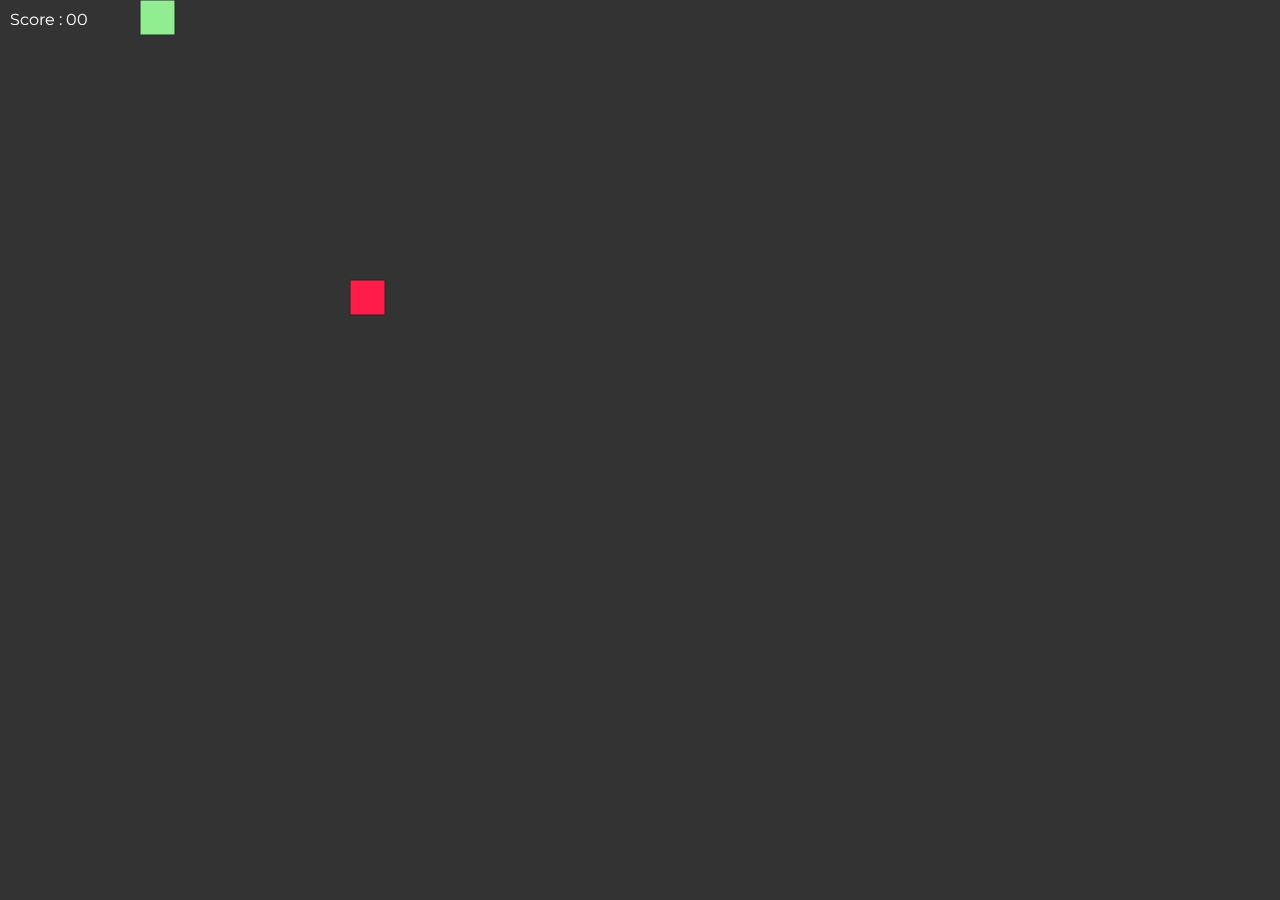
<file: canvas-version/index.html>
<!DOCTYPE html>
<html lang="en">

<head>
    <meta charset="UTF-8">
    <meta name="viewport" content="width=device-width, initial-scale=1.0">
    <title>🐍Snake [🎮 Game] | Canvas version</title>

    <!-- stylesheet and fonts -->
    <link rel="stylesheet" href="./style/main.min.css">
    <link href="https://fonts.googleapis.com/css2?family=Montserrat&display=swap" rel="stylesheet">
</head>

<body>
    <div id="score">Score : 00</div>
    <canvas id="canvas"></canvas>

    <!-- script tags -->
    <script src="./scripts/snake.js"></script>
    <script src="./scripts/main.js"></script>
</body>

</html>
</file>
<file: canvas-version/style/main.min.css>
*{margin:0;padding:0;-webkit-box-sizing:border-box;box-sizing:border-box}body{background-color:#262626;font-family:'Montserrat', sans-serif}#canvas{position:fixed;top:0;left:0}#score{position:fixed;color:white;top:10px;left:10px;z-index:2}
/*# sourceMappingURL=main.min.css.map */
</file>
